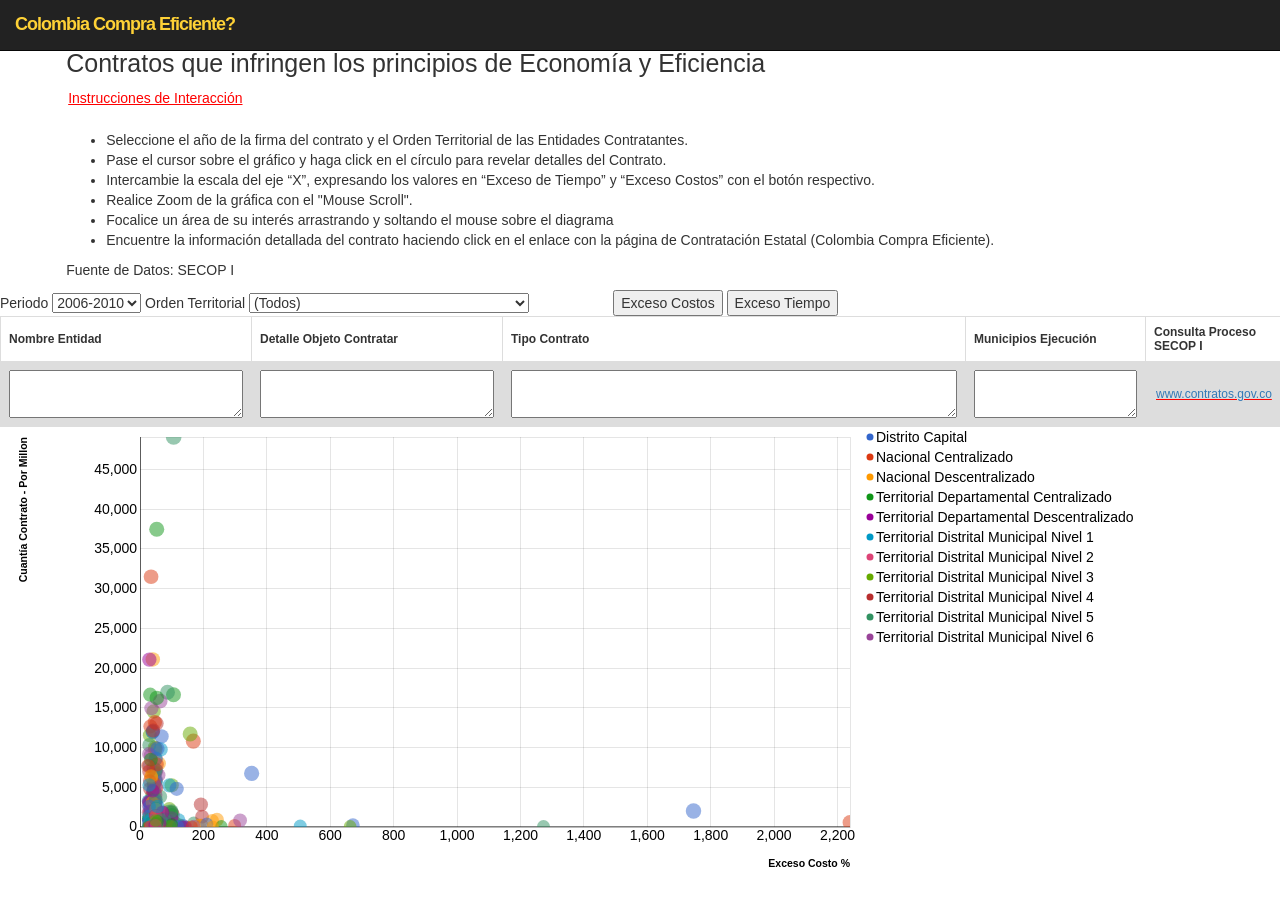
<file: html/section-3/scatterplot-01.html>
<html>
  <head>
    <meta charset="utf-8">
	<title>Visualization</title>
	<link href="../../css/main.css" rel="stylesheet">
	<link rel="stylesheet" href="../../css/bootstrap.min.css">
	<link rel="stylesheet" href="../../css/table.css">
	<link rel="stylesheet" href="../../css/scatter.css" charset="utf-8">
  </head>	
  <body>
    <nav class="navbar navbar-inverse navbar-fixed-top">
        <div class="navbar-header">
            <button type="button" class="navbar-toggle collapsed" data-toggle="collapse" data-target="#navbar" aria-expanded="false" aria-controls="navbar">
                    <span class="sr-only">Toggle navigation</span>
                    <span class="icon-bar"></span>
                    <span class="icon-bar"></span>
                    <span class="icon-bar"></span>
                </button>
            <a class="navbar-brand">Colombia Compra Eficiente?</a>
        </div>
    </nav>
	<div id="vis-secop">
	<!-- <div> -->
		<div class="container">
			<div class="row">
				<div class="col-xs-12">
					<h2 class="section-heading">Contratos que infringen los principios de Economía y Eficiencia</h2>
					<p class="red-text underline less">Instrucciones de Interacción
					</p>
					<br>
					<ul>
						<li>Seleccione el año de la firma del contrato y el Orden Territorial de las Entidades Contratantes.</li>
						<li>Pase el cursor sobre el gráfico y haga click en el círculo para revelar detalles del Contrato.</li>
						<li>Intercambie la escala del eje “X”, expresando los valores en “Exceso de Tiempo” y “Exceso Costos” con el botón respectivo.</li>
						<li>Realice Zoom de la gráfica con el "Mouse Scroll".</li>
						<li>Focalice un área de su interés arrastrando y soltando el mouse sobre el diagrama</li>
						<li>Encuentre la información detallada del contrato haciendo click en el enlace con la página de Contratación Estatal (Colombia Compra Eficiente).</li>
					</ul>
					<p class="lato">Fuente de Datos: SECOP I</p>
				</div>
			</div>
		</div>
	</div>
	<div id="infoview">
		Periodo
		<select id="mySelectAno">
			<option selected>2006-2010</option>
			<option>2011</option>
			<option>2012</option>
			<option>2013</option>
			<option>2014-215</option>
		</select>
		Orden Territorial
		<select id="mySelectOrdenEntidad">
			<option value="all" selected>(Todos)</option>
			<option value="-01">Distrito Capital</option>
			<option value="-02">Nacional Centralizado</option>
			<option value="-03">Nacional Descentralizado</option>
			<option value="-04">Territorial Departamental Centralizado</option>
			<option value="-05">Territorial Departamental Descentralizado</option>
			<option value="-06">Territorial Distrital Municipal Nivel 1</option>
			<option value="-07">Territorial Distrital Municipal Nivel 2</option>
			<option value="-08">Territorial Distrital Municipal Nivel 3</option>
			<option value="-09">Territorial Distrital Municipal Nivel 4</option>
			<option value="-10">Territorial Distrital Municipal Nivel 5</option>
			<option value="-11">Territorial Distrital Municipal Nivel 6</option>
		</select>
		<button type="button" onclick="changeFilters()" id="btnviz">Visualizar</button>
		<input type="button" name="xAxis" value="Exceso Costos" id="InPorcentajeExcesoCosto">
		<input type="button" name="xAxis" value="Exceso Tiempo" id="InPorcentajeExcesoPlazo">
		<script>
			document.getElementById('InPorcentajeExcesoCosto').style.visibility = 'hidden';
			document.getElementById('InPorcentajeExcesoPlazo').style.visibility = 'hidden';
			document.getElementById('btnviz').style.visibility = 'hidden';
		</script>
		<br>
		<table>
		  <tr>
			<th>Nombre Entidad</th>
			<th>Detalle Objeto Contratar</th>
			<th>Tipo Contrato</th>
			<th>Municipios Ejecución</th>
			<th>Consulta Proceso SECOP I</th>
		  </tr>
		  <tr>
			<td>
				<textarea readonly rows="3" cols="30" id="txtAreaNombreEntidad"></textarea>
			</td>
			<td><textarea readonly rows="3" cols="30" id="txtAreaDetalleObjetoContratar"></textarea></td>
			<td>
				<textarea readonly rows="3" cols="60" id="txtAreaDetalleTipoContrato"></textarea>
			</td>
			<td>
				<textarea readonly rows="3" cols="20" id="txtAreaDetalleMunicipiosEjecucion"></textarea>
			</td>
			<td>
				<p class="red-text underline less">
				<a href="#" id="urlContrato" target="_blank">www.contratos.gov.co</a>
				</p>
			</td>
		  </tr>
		</table>
	</div>
    <div id="scatter">
		<script src="../../js/d3.v3.min.js"></script>
		<script src="../../js/d3.tip.v0.6.3.js"></script> 
		<script src="../../js/accounting.min.js"></script>
		<script src="../../js/section-3/scatter-01.js" charset="utf-8"></script>
		<script src="../../js/section-3/changeFilters.js"></script>
		<script>changeFilters();</script>
	</div>
  </body>
</html>
</file>
<file: css/main.css>
/*
CSS specific to globe or multiple sections
*/

body {
    background-color: #f5f5f5;
}

section h2.section-heading {
    padding-top: 40px;
    font-size: 40px;
    font-family: "Times New Roman", Times, serif;
    margin-top: 0;
    margin-bottom: 15px;
}

section h3.section-subheading {
    font-size: 18px;
    font-family: "Droid Serif", "Helvetica Neue", Helvetica, Arial, sans-serif;
    text-transform: none;
    font-style: italic;
    font-weight: 400;
}

section .section-note {
    color: #872121;
	font-weight: bold;
}

section a {
    cursor: pointer;
    text-decoration: underline;
}

.less {
    padding: 0px;
    margin: 2px;
}

h2.less {
    margin-bottom: 5px !important;
}

.navbar a.navbar-brand {
    color: #fed136;
    font-family: 'Helvetica Neue', sans-serif;
    font-weight: bold;
    letter-spacing: -1px;
    line-height: 1;
    text-align: center;
}

.chapter {
    height: 100vh;
    position: relative;
    margin-top: 25px;
}

.chapter-intro .row {
    margin-top: 40px;
}

.chapter-intro blockquote {
    font-size: 15px;
    border-left: none;
    font-family: "Droid Serif", "Helvetica Neue", Helvetica, Arial, sans-serif;
    font-style: italic;
}

.chapter-intro p {
    font-size: 18px;
    text-align: justify;
}

.chapter-intro h3 {
    font-size: 25px !important;
}

.vis-layout .axis {
    stroke-width: 0;
    fill: transparent;
    font-size: large;
    font-weight: bold;
}

.vis-layout .focus-line {
    stroke: blue;
    stroke-width: 2;
    stroke-dasharray: 5, 5;
}

.vis-layout .focus-circle {
    fill: blue;
}

.vis-layout .legend text {
    pointer-events: none;
    user-select: none;
    fill: #262429;
    font-family: sans-serif;
}

.vis-layout .legend .title text {
    font-size: 15px;
    font-weight: bold;
}

.vis-layout .legend .items text {
    font-size: 13px;
}

.vis-layout .legend .items .symbol {
    width: 24px;
    height: 24px;
}

.vis-layout .legend .items .toggle {
    width: 110px;
    height: 24px;
}

.vis-layout .legend .items circle {
    r: 10px;
}

.vis-layout .up.annotation path {
    stroke: #FF0000;
    fill: none;
}

.vis-layout .up.annotation .up.path.connector-arrow, .up.title text, .up.annotation text, .up.annotation.callout.circle .annotation-subject path {
    fill: #FF0000;
}

.vis-layout .down.annotation path {
    stroke: #00b300;
    fill: none;
}

.vis-layout .down.annotation .up.path.connector-arrow, .down.title text, .down.annotation text, .down.annotation.callout.circle .annotation-subject path {
    fill: #00b300;
}

.vis-layout .annotation-note-bg {
    fill: rgba(255, 255, 255, 0);
}

.vis-layout .annotation-note-title {
    font-size: large;
    font-weight: bold;
    user-select: none;
    pointer-events: none;
}

.vis-layout .annotation.xythreshold {
    cursor: move;
}

.vis-layout .annotation text {
    cursor: pointer;
}

.vis-layout .annotation.event path {
    stroke: #E8336D;
    stroke-width: 2px;
    fill: none;
}

.vis-layout .annotation.event text {
    fill: #E8336D;
}

.vis-layout .tooltip {
    position: absolute;
    width: 300px;
    height: auto;
    padding: 10px;
    background-color: white;
    -webkit-border-radius: 10px;
    -moz-border-radius: 10px;
    border-radius: 10px;
    -webkit-box-shadow: 4px 4px 10px rgba(0, 0, 0, 0.4);
    -moz-box-shadow: 4px 4px 10px rgba(0, 0, 0, 0.4);
    box-shadow: 4px 4px 10px rgba(0, 0, 0, 0.4);
    pointer-events: none;
    opacity: 0.8;
}

.vis-layout .tooltip p {
    margin: 3px;
    font-size: 15px;
}

.vis-layout .tooltip .emphasize {
    font-size: large;
    font-weight: bold;
}

.vis-layout .container {
    margin-left: 10%;
    margin-right: 10%;
    width: 100%;
}

.vis-layout .insights-wrapper {
    background-color: rgba(182, 195, 184, 0.2);
    height: 50vh;
    position: absolute;
    padding: 20px;
    width: 45%;
    text-align: justify;
}

.vis-layout .insights-header {
    font-size: 1.55em;
    line-height: 1.35em;
    font-weight: 700;
    border-bottom: 0.5px solid Black;
    padding-bottom: 20px;
    margin-bottom: 20px;
}

.vis-layout .insights-text {
    font-size: 1em;
}

.vis-layout .insights-next {
    position: absolute;
    text-align: center;
    width: 40%;
    bottom: 20px;
    right: 20px;
    padding: 5px;
    font-weight: 700;
}

.vis-layout .stream-chart {
    width: 100%;
    height: 65vh;
}

.vis-layout a {
    color: hotpink;
}

.red-text {
    color: Red;
}

.blue-text {
    color: Blue;
}

.orange-text {
    color: OrangeRed;
}

.green-text {
    color: Green;
}

.purple-text {
    color: Purple;
}

.underline {
    text-decoration: underline;
}

.bold {
    font-weight: bold;
}

.heavyweight {
    text-decoration: underline;
    font-weight: bold;
}


/*
CSS decorations specific to each section
*/

#navbar a {
    cursor: default;
    color: white;
}

#navbar .active a, #navbar a:hover {
    color: #fed136;
}

#intro {
    background: url('../img/intro.jpg');
    background-size: cover;
    background-position: center;
}

#intro p.intro-note {
    color: #D3D3D3;
    font-size: 14px;
}

#intro .intro-text {
    padding-top: 350px;
    text-align: center;
    padding-bottom: 50px;
}

#intro .intro-text .intro-heading {
    font-family: "Montserrat", "Helvetica Neue", Helvetica, Arial, sans-serif;
    /* text-transform: uppercase; */
    font-weight: 700;
    font-size: 60px;
    line-height: 50px;
    margin-bottom: 25px;
}

#intro .intro-text blockquote {
    border-left: none;
    font-family: "Droid Serif", "Helvetica Neue", Helvetica, Arial, sans-serif;
    font-style: italic;
    margin-bottom: 0px;
}

#preface .row, #summary .row {
    margin-top: 50px;
}

#preface h3 {
    font-size: 20px;
}

#vis-secop .left-section {
    margin-top: 50px;
}

#vis-secop div.offset {
    padding-top: 40px;
}

#vis-secop .axis, #debt .axis, #fed-vis .axis {
    stroke-width: 0;
    fill: transparent;
}

#vis-secop .legend text, #debt .legend text, #fed-vis .legend text {
    pointer-events: none;
    user-select: none;
    font-weight: bold;
}

#vis-secop .tooltip, #debt .tooltip, #fed-vis .tooltip {
    position: absolute;
    width: 240px;
    height: auto;
    padding: 10px;
    background-color: white;
    -webkit-border-radius: 10px;
    -moz-border-radius: 10px;
    border-radius: 10px;
    -webkit-box-shadow: 4px 4px 10px rgba(0, 0, 0, 0.4);
    -moz-box-shadow: 4px 4px 10px rgba(0, 0, 0, 0.4);
    box-shadow: 4px 4px 10px rgba(0, 0, 0, 0.4);
    pointer-events: none;
    opacity: 0.8;
}

#vis-secop .tooltip p, #debt .tooltip p, #fed-vis .tooltip p {
    margin: 3px;
}

#vis-secop .tooltip .emphasize, #debt .tooltip .emphasize, #fed-vis .tooltip .emphasize {
    font-size: large;
    font-weight: bold;
}

#vis-secop .container {
    margin-top: 60px;
}

#debt .container {
    margin-top: 80px;
}

.figure-legend {
    font-size: 10px;
    font-family: sans-serif;
    font-style: italic;
}

.nodeLabel {
    font-size: 10px;
    font-family: sans-serif;
}
/*
Optimation for laptop with small screen
*/

@media (max-height: 900px) {
    section h2.section-heading {
        padding-top: 25px;
        font-size: 32px;
        margin-top: 0;
        margin-bottom: 5px;
    }
    .chapter-intro p {
        font-size: 16px;
        text-align: justify;
    }
    .chapter-intro h3 {
        font-size: 20px !important;
    }
    .vis-layout .insights-text {
        font-size: 0.85em;
    }
    .vis-layout .legend .title text {
        font-size: 13px;
        font-weight: bold;
    }
    .vis-layout .legend .items text {
        font-size: 11px;
    }
    .vis-layout .legend .items .symbol {
        width: 18px;
        height: 18px;
    }
    .vis-layout .legend .items .toggle {
        width: 95px;
        height: 18px;
    }
    .vis-layout .legend .items circle {
        r: 8px;
    }
    #intro .intro-text {
        padding-top: 200px;
        text-align: center;
        padding-bottom: 50px;
    }
    #preface .row, #summary .row {
        margin-top: 20px;
    }
    #fed-vis h2, #income-expense h2, #vis-secop h2 {
        font-size: 25px;
        margin-top: 25px;
        padding-top: 0px;
    }
    #fed-vis h3, #income-expense h3, #vis-secop h3 {
        font-size: 15px;
        margin-top: 5px;
    }
    #fed-vis p, #income-expense p, {
        font-size: 10px;
    }
    #fed-vis h2.second {
        margin-top: 5px;
    }
    #income-expense .filters a {
        display: block;
        width: auto;
        padding: 2px 4px;
        font-size: 0.85em;
        color: #919292;
        background: #F0F4F5;
        cursor: pointer;
        border-left: 1px solid #CCCCCC;
        border-bottom: 1px solid #CCCCCC;
        border-right: 1px solid #CCCCCC;
        overflow: hidden;
    }
    #income-expense .chart {
        float: left;
        padding-top: 0px;
        border-left: 0px dotted #e2e2e2;
        border-top: 0px dotted #e2e2e2;
    }

    #debt .container {
        margin-top: 25px;
    }

    #vis-secop .container {
        margin-top: 25px;
        margin-left: 4%;
    }
}

.col-xs-1, .col-sm-1, .col-md-1, .col-lg-1, .col-xs-2, .col-sm-2,
.col-md-2, .col-lg-2, .col-xs-3, .col-sm-3, .col-md-3, .col-lg-3, .col-xs-4,
.col-sm-4, .col-md-4, .col-lg-4, .col-xs-5, .col-sm-5, .col-md-5, .col-lg-5,
.col-xs-6, .col-sm-6, .col-md-6, .col-lg-6, .col-xs-7, .col-sm-7, .col-md-7,
.col-lg-7, .col-xs-8, .col-sm-8, .col-md-8, .col-lg-8, .col-xs-9, .col-sm-9,
.col-md-9, .col-lg-9, .col-xs-10, .col-sm-10, .col-md-10, .col-lg-10,
.col-xs-11, .col-sm-11, .col-md-11, .col-lg-11, .col-xs-12, .col-sm-12,
.col-md-12, .col-lg-12 {
    position: relative;
    min-height: 1px;
    padding-left: 15px;
    padding-right: 15px;
}

@media (min-width: 992px) {
    .col-md-1, .col-md-2, .col-md-3, .col-md-4, .col-md-5, .col-md-6,
    .col-md-7, .col-md-8, .col-md-9, .col-md-10, .col-md-11, .col-md-12 {
        float: left;
    }

    .col-md-12 {
        width: 100%;
    }

    .col-md-11 {
        width: 91.66666667%;
    }

    .col-md-10 {
        width: 83.33333333%;
    }

    .col-md-9 {
        width: 75%;
    }

    .col-md-8 {
        width: 66.66666667%;
    }

    .col-md-7 {
        width: 58.33333333%;
    }

    .col-md-6 {
        width: 50%;
    }

    .col-md-5 {
        width: 41.66666667%;
    }

    .col-md-4 {
        width: 33.33333333%;
    }

    .col-md-3 {
        width: 25%;
    }

    .col-md-2 {
        width: 16.66666667%;
    }

    .col-md-1 {
        width: 8.33333333%;
    }

    .col-md-pull-12 {
        right: 100%;
    }

    .col-md-pull-11 {
        right: 91.66666667%;
    }

    .col-md-pull-10 {
        right: 83.33333333%;
    }

    .col-md-pull-9 {
        right: 75%;
    }

    .col-md-pull-8 {
        right: 66.66666667%;
    }

    .col-md-pull-7 {
        right: 58.33333333%;
    }

    .col-md-pull-6 {
        right: 50%;
    }

    .col-md-pull-5 {
        right: 41.66666667%;
    }

    .col-md-pull-4 {
        right: 33.33333333%;
    }

    .col-md-pull-3 {
        right: 25%;
    }

    .col-md-pull-2 {
        right: 16.66666667%;
    }

    .col-md-pull-1 {
        right: 8.33333333%;
    }

    .col-md-pull-0 {
        right: auto;
    }

    .col-md-push-12 {
        left: 100%;
    }

    .col-md-push-11 {
        left: 91.66666667%;
    }

    .col-md-push-10 {
        left: 83.33333333%;
    }

    .col-md-push-9 {
        left: 75%;
    }

    .col-md-push-8 {
        left: 66.66666667%;
    }

    .col-md-push-7 {
        left: 58.33333333%;
    }

    .col-md-push-6 {
        left: 50%;
    }

    .col-md-push-5 {
        left: 41.66666667%;
    }

    .col-md-push-4 {
        left: 33.33333333%;
    }

    .col-md-push-3 {
        left: 25%;
    }

    .col-md-push-2 {
        left: 16.66666667%;
    }

    .col-md-push-1 {
        left: 8.33333333%;
    }

    .col-md-push-0 {
        left: auto;
    }

    .col-md-offset-12 {
        margin-left: 100%;
    }

    .col-md-offset-11 {
        margin-left: 91.66666667%;
    }

    .col-md-offset-10 {
        margin-left: 83.33333333%;
    }

    .col-md-offset-9 {
        margin-left: 75%;
    }

    .col-md-offset-8 {
        margin-left: 66.66666667%;
    }

    .col-md-offset-7 {
        margin-left: 58.33333333%;
    }

    .col-md-offset-6 {
        margin-left: 50%;
    }

    .col-md-offset-5 {
        margin-left: 41.66666667%;
    }

    .col-md-offset-4 {
        margin-left: 33.33333333%;
    }

    .col-md-offset-3 {
        margin-left: 25%;
    }

    .col-md-offset-2 {
        margin-left: 16.66666667%;
    }

    .col-md-offset-1 {
        margin-left: 8.33333333%;
    }

    .col-md-offset-0 {
        margin-left: 0%;
    }
}

@media (min-width: 992px) {
    .col-md-1, .col-md-2, .col-md-3, .col-md-4, .col-md-5, .col-md-6,
    .col-md-7, .col-md-8, .col-md-9, .col-md-10, .col-md-11, .col-md-12 {
        float: left;
    }

    .col-md-12 {
        width: 100%;
    }

    .col-md-11 {
        width: 91.66666667%;
    }

    .col-md-10 {
        width: 83.33333333%;
    }

    .col-md-9 {
        width: 75%;
    }

    .col-md-8 {
        width: 66.66666667%;
    }

    .col-md-7 {
        width: 58.33333333%;
    }

    .col-md-6 {
        width: 50%;
    }

    .col-md-5 {
        width: 41.66666667%;
    }

    .col-md-4 {
        width: 33.33333333%;
    }

    .col-md-3 {
        width: 25%;
    }

    .col-md-2 {
        width: 16.66666667%;
    }

    .col-md-1 {
        width: 8.33333333%;
    }

    .col-md-pull-12 {
        right: 100%;
    }

    .col-md-pull-11 {
        right: 91.66666667%;
    }

    .col-md-pull-10 {
        right: 83.33333333%;
    }

    .col-md-pull-9 {
        right: 75%;
    }

    .col-md-pull-8 {
        right: 66.66666667%;
    }

    .col-md-pull-7 {
        right: 58.33333333%;
    }

    .col-md-pull-6 {
        right: 50%;
    }

    .col-md-pull-5 {
        right: 41.66666667%;
    }

    .col-md-pull-4 {
        right: 33.33333333%;
    }

    .col-md-pull-3 {
        right: 25%;
    }

    .col-md-pull-2 {
        right: 16.66666667%;
    }

    .col-md-pull-1 {
        right: 8.33333333%;
    }

    .col-md-pull-0 {
        right: auto;
    }

    .col-md-push-12 {
        left: 100%;
    }

    .col-md-push-11 {
        left: 91.66666667%;
    }

    .col-md-push-10 {
        left: 83.33333333%;
    }

    .col-md-push-9 {
        left: 75%;
    }

    .col-md-push-8 {
        left: 66.66666667%;
    }

    .col-md-push-7 {
        left: 58.33333333%;
    }

    .col-md-push-6 {
        left: 50%;
    }

    .col-md-push-5 {
        left: 41.66666667%;
    }

    .col-md-push-4 {
        left: 33.33333333%;
    }

    .col-md-push-3 {
        left: 25%;
    }

    .col-md-push-2 {
        left: 16.66666667%;
    }

    .col-md-push-1 {
        left: 8.33333333%;
    }

    .col-md-push-0 {
        left: auto;
    }

    .col-md-offset-12 {
        margin-left: 100%;
    }

    .col-md-offset-11 {
        margin-left: 91.66666667%;
    }

    .col-md-offset-10 {
        margin-left: 83.33333333%;
    }

    .col-md-offset-9 {
        margin-left: 75%;
    }

    .col-md-offset-8 {
        margin-left: 66.66666667%;
    }

    .col-md-offset-7 {
        margin-left: 58.33333333%;
    }

    .col-md-offset-6 {
        margin-left: 50%;
    }

    .col-md-offset-5 {
        margin-left: 41.66666667%;
    }

    .col-md-offset-4 {
        margin-left: 33.33333333%;
    }

    .col-md-offset-3 {
        margin-left: 25%;
    }

    .col-md-offset-2 {
        margin-left: 16.66666667%;
    }

    .col-md-offset-1 {
        margin-left: 8.33333333%;
    }

    .col-md-offset-0 {
        margin-left: 0%;
    }
}

.area {
	position: relative;
}

.area:hover .mask {
	display: block;
	cursor: pointer;
	opacity: 100;
	transition: all 0.3s ease-in-out;
	-o-transition: all 0.3s ease-in-out;
	-ms-transition: all 0.3s ease-in-out;
	-moz-transition: all 0.3s ease-in-out;
	-webkit-transition: all 0.3s ease-in-out;
}

.mask {
	position: absolute;
	/* background-color: rgba(226, 23, 37,0.5); /*Red*/
	background-color: rgba(192,192,192,0.3); /* Gray */
	/* background-color: rgba(255,255,0,0.3); Yelow */
	width: 100%;
	height: 100%;
	text-align: center;
	opacity: 0;
}

.mask p {
	color: #fff;
	font-weight: 700;
}

.mask i {
	font-size: 100px;
	/* color: #fff; */
	color: #ff007f;
}

.mini .mask p {
	display: none;
}
</file>
<file: css/table.css>
table {
    font-family: arial, sans-serif;
	font-size: 12px;
    border-collapse: collapse;
    width: 90%;
}

td, th {
    border: 1px solid #dddddd;
    text-align: left;
    padding: 8px;
}

tr:nth-child(even) {
    background-color: #dddddd;
}
</file>
<file: css/scatter.css>
rect {
  fill: transparent;
  shape-rendering: crispEdges;
}

.axis path,
.axis line {
  fill: none;
  stroke: rgba(0, 0, 0, 0.1);
  shape-rendering: crispEdges;
}

.axisLine {
  fill: none;
  shape-rendering: crispEdges;
  stroke: rgba(0, 0, 0, 0.5);
  stroke-width: 2px;
}

.dot {
  fill-opacity: .5;
}

.d3-tip {
  line-height: 1;
  font-weight: bold;
  padding: 12px;
  background: rgba(0, 0, 0, 0.8);
  color: #fff;
  border-radius: 2px;
}

/* Creates a small triangle extender for the tooltip */
.d3-tip:after {
  box-sizing: border-box;
  display: inline;
  font-size: 10px;
  width: 100%;
  line-height: 1;
  color: rgba(0, 0, 0, 0.8);
  content: "\25BC";
  position: absolute;
  text-align: center;
}

/* Style northward tooltips differently */
.d3-tip.n:after {
  margin: -1px 0 0 0;
  top: 100%;
  left: 0;
}
</file>
